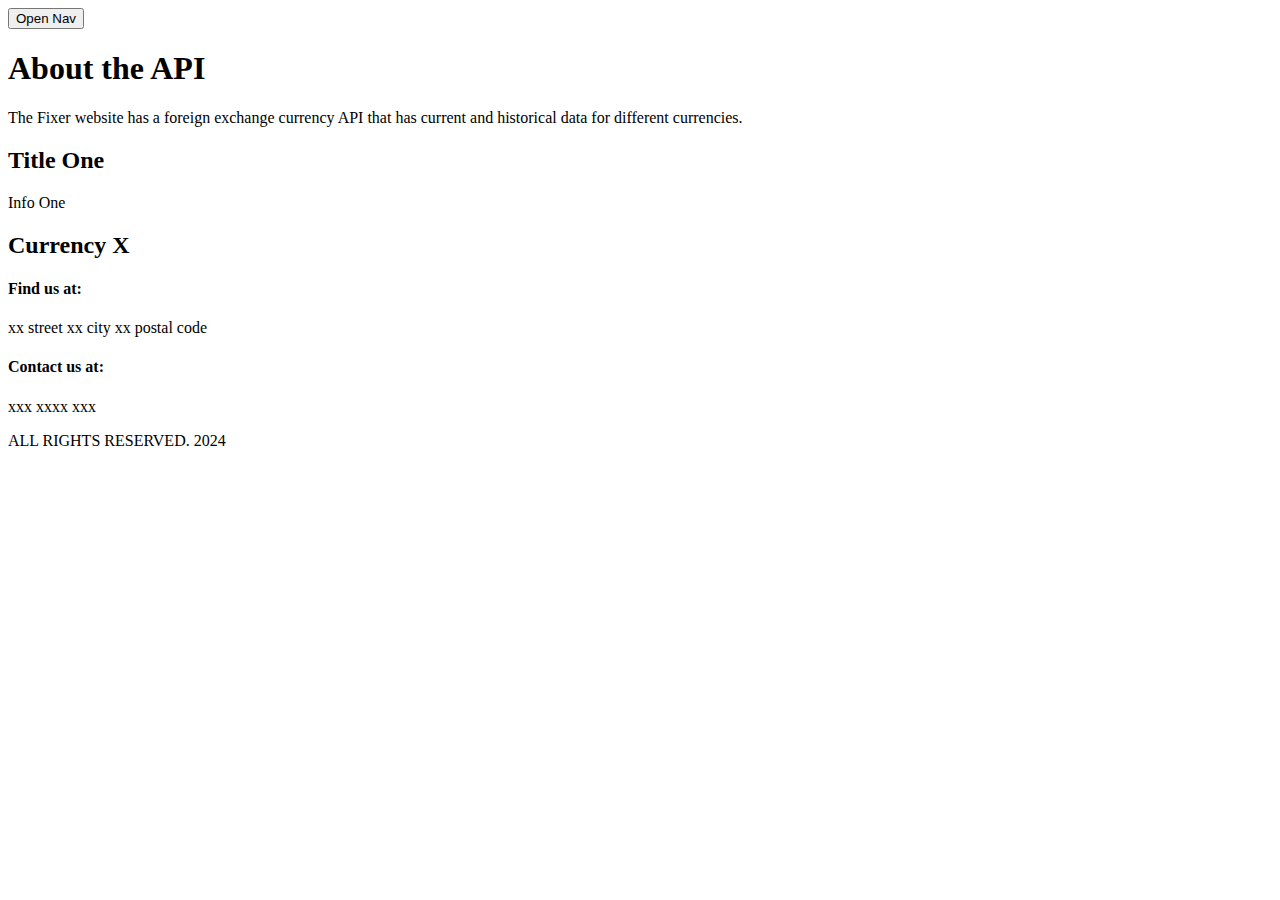
<file: html/API.html>
<!DOCTYPE html>
<html lang="en">
  <head>
    <meta charset="UTF-8" />
    <meta name="viewport" content="width=device-width, initial-scale=1.0" />
    <title>About the API</title>
    <!-- more metadata-->
    <meta name="author" content="Zeenat Cassim" />
    <meta
      name="description"
      content="This is a webpage to inform users more about the Fixer API"
    />
    <meta name="keywords" content="data visualization website" />
  </head>
  <body>
    <aside></aside>
    <header>
      <button class="open-nav">Open Nav</button>
    </header>
    <main>
      <h1>About the API</h1>
      <p>
        The Fixer website has a foreign exchange currency API that has current
        and historical data for different currencies.
      </p>
      <section class="API-container">
        <section class="API-one">
          <!--Add content with js-->
          <h2>Title One</h2>
          <p>Info One</p>
        </section>
      </section>
    </main>
    <footer>
      <section class="footer-display">
        <section class="footer-display-one">
          <h2>Currency X</h2>
          <!--logo svg-->
        </section>
        <section class="footer-display-two">
          <h4>Find us at:</h4>
          <p>xx street xx city xx postal code</p>
        </section>
        <section class="footer-display-three">
          <h4>Contact us at:</h4>
          <p>xxx xxxx xxx</p>
        </section>
      </section>
      <section class="footer-last">
        <!--Microformats-->
        <p>ALL RIGHTS RESERVED. 2024</p>
      </section>
    </footer>
  </body>
</html>
</file>
